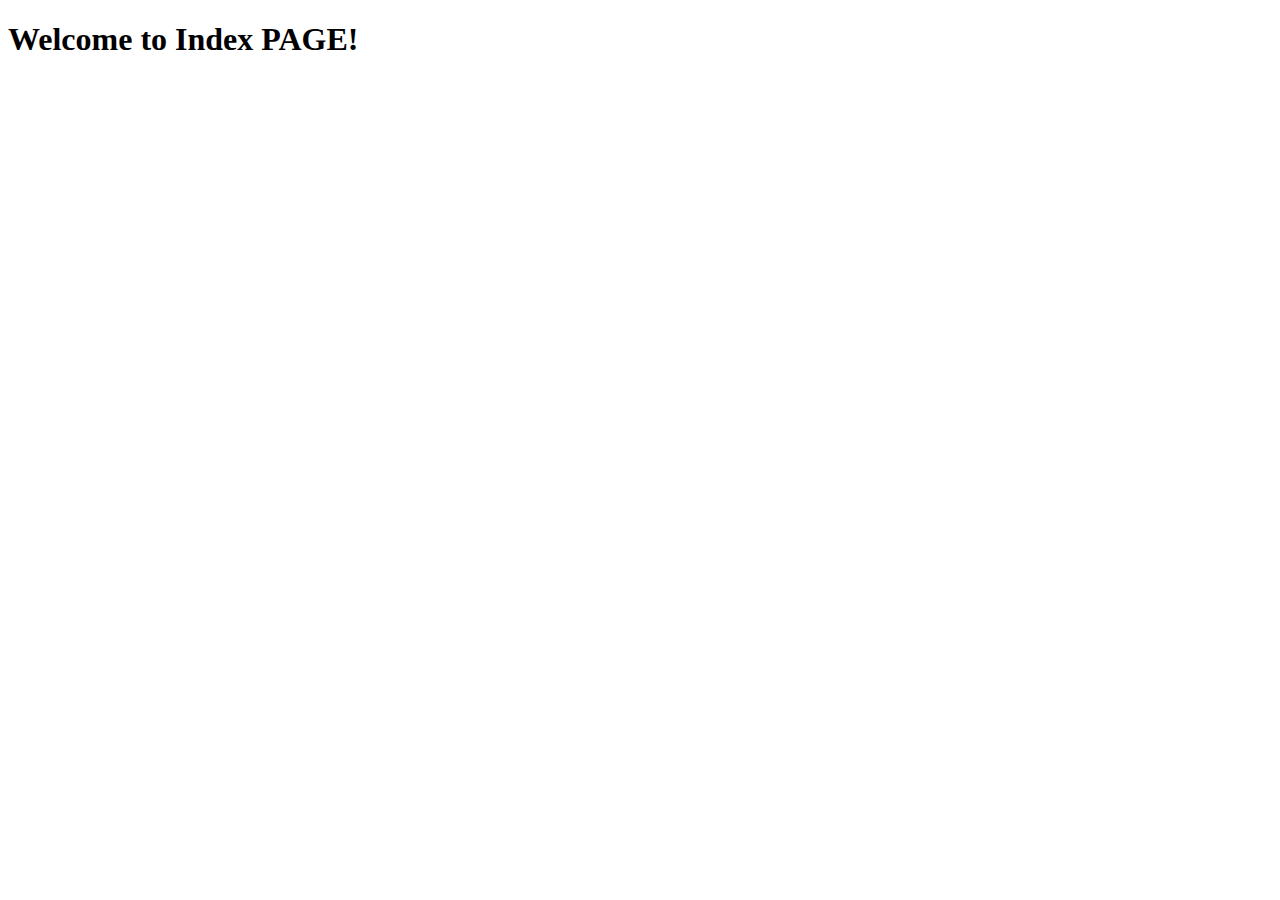
<file: src/main/resources/templates/index.html>
<!DOCTYPE html>
<html xmlns="http://www.w3.org/1999/xhtml" xmlns:th="https://www.thymeleaf.org" xmlns:sec="https://www.thymeleaf.org/thymeleaf-extras-springsecurity3">
<head>
    <title>Spring Security Example</title>
    <link rel="stylesheet" th:href="@{/css/layout.css}"/>
</head>
<body>
<h1>Welcome to Index PAGE!</h1>


</body>
</html>
</file>
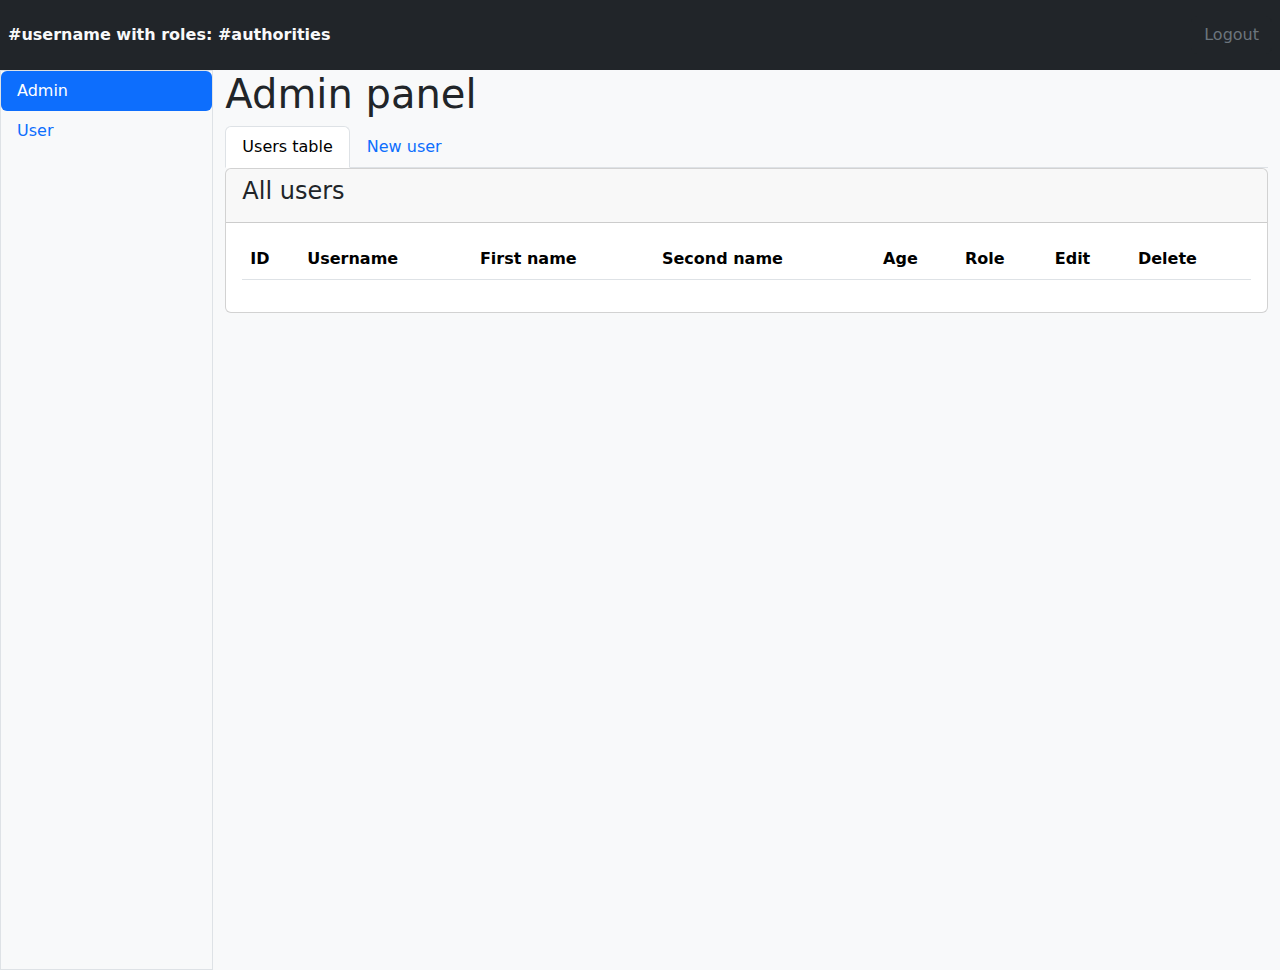
<file: src/main/resources/templates/admin/index.html>
<!DOCTYPE html>
<html xmlns="http://www.w3.org/1999/xhtml" xmlns:th="https://www.thymeleaf.org" lang="">
<head>
    <meta charset="utf-8">
    <meta name="viewport" content="width=device-width, initial-scale=1, shrink-to-fit=no">
    <link href="https://cdn.jsdelivr.net/npm/bootstrap@5.3.0-alpha1/dist/css/bootstrap.min.css" rel="stylesheet">
    <title>its a shit site nobody cares about</title>
</head>
<body>
<div class="container-fluid">
    <div class="row"><!--HEADER -->
        <nav class="navbar bg-dark">
            <div class="float-start text-light fw-bold p-2">
                <span th:text="${currentUser.getUsername().toUpperCase()}">#username</span>
                with roles: <span th:each="authority :${currentUser.getAuthorities()}"
                                  th:text="${authority.getAuthority().toString().substring(5)}">#authorities</span>
            </div>
            <div class="float-end text-light fw-bold p-2">
                <form th:action="@{/logout}" th:method="POST">
                    <input class="btn btn-dark text-secondary" type="submit" value="Logout"/>
                </form>
            </div>
        </nav>
    </div><!--/ HEADER -->
    <div class="row vh-100">
        <div class="col-2 bg-light border gx-0"><!--SIDEBAR -->
            <nav class="nav flex-column nav-pills">
                <a class="nav-link active" href="/admin">Admin</a>
                <a class="nav-link" href="/user">User</a>
            </nav>
        </div><!--/ SIDEBAR -->
        <div class="col-10 bg-light"><!--CONTENT -->
            <div class="tab-pane fade show active">
                <h1>Admin panel</h1>
                <div class="nav nav-tabs" id="nav-tab" role="tablist">
                    <button class="nav-link active" id="user-list-tab" data-bs-toggle="tab" data-bs-target="#user-list"
                            type="button" role="tab"
                            aria-selected="true" aria-controls="user-list">Users table
                    </button>
                    <button class="nav-link" id="new-user-tab" data-bs-toggle="tab" data-bs-target="#new-user"
                            type="button" role="tab"
                            aria-selected="false" aria-controls="new_user">New user
                    </button>
                </div>
            </div>
            <div class="tab-content" id="nav-tabContent"><!--USERS-->
                <div class="tab-pane fade show active" id="user-list" aria-labelledby="user-list-tab" role="tabpanel">
                    <div class="card">
                        <div class="card-header">
                            <h4 class="card-title">All users</h4>
                        </div>
                        <div class="card-body">
                            <table class="table table-striped">
                                <thead>
                                <tr>
                                    <th scope="col">ID</th>
                                    <th scope="col">Username</th>
                                    <th scope="col">First name</th>
                                    <th scope="col">Second name</th>
                                    <th scope="col">Age</th>
                                    <th scope="col">Role</th>
                                    <th scope="col">Edit</th>
                                    <th scope="col">Delete</th>
                                </tr>
                                </thead>
                                <tbody id="users">
                                <!--FOREIGN INCLUDE-->
                                </tbody>
                            </table>
                        </div>
                    </div>
                </div>
                <div class="tab-pane fade" id="new-user" aria-labelledby="new-user-tab" role="tabpanel"><!--NEW USER-->
                    <div class="card">
                        <div class="card-header">
                            <h4 class="card-title">Add new user</h4>
                        </div>
                        <div class="card-body">
                            <div class="row justify-content-center fw-bold">
                                <div class="col-md-3 text-center">
                                    <form class="d-grid gap-1" th:method="POST" th:action="@{/api/user}" id="saveForm">

                                        <label class="form-label" for="username">Username:</label>
                                        <input class="form-control" type="text" name="username" id="username" required/>

                                        <label class="form-label" for="password">Password:</label>
                                        <input class="form-control" type="password" name="password" id="password"
                                               required/>

                                        <label class="form-label" for="first_name">First name:</label>
                                        <input class="form-control" type="text" name="firstName" id="first_name"
                                               required/>

                                        <label class="form-label" for="second_name">Second name:</label>
                                        <input class="form-control" type="text" name="secondName" id="second_name"
                                               required/>

                                        <label class="form-label" for="age">Age:</label>
                                        <input class="form-control" type="text" name="age" id="age" required/>

                                        <label class="form-label" for="roles">Roles:</label>
                                        <select class="form-select" size="2" id="roles" th:name="roles" multiple>
                                            <option th:each="role : ${roles}" th:value="${role.name}"
                                                    th:text="${role.toString().substring(5)}"
                                                    th:selected="${role.name.contains('USER')}">
                                            </option>
                                        </select>
                                        <input class="btn btn-success btn-block my-2" type="submit"
                                               value="Add new user"/>
                                    </form>
                                </div>
                            </div>
                        </div>
                    </div>
                </div><!--/ NEW USER-->
            </div><!--/ USERS-->
        </div><!--/ CONTENT -->
    </div>
</div>
<div class="modal fade" id="modalFrame" data-bs-backdrop="static"
     data-bs-keyboard="false" tabindex="-1" aria-labelledby="modalLabel" aria-hidden="true"><!--MODAL-->
    <div class="modal-dialog">
        <div class="modal-content">
            <div class="modal-header">
                <h5 class="modal-title" id="modal-title">#modal-title</h5>
                <button type="button" class="btn-close" id="close"
                        data-bs-dismiss="modal" aria-label="Close"></button>
            </div>
            <div class="modal-body fw-bold">
                <div class="row justify-content-center">
                    <div class="col-md-5 text-center">
                        <form id="modalForm">

                            <label class="form-label" for="modal-id">ID:</label>
                            <input class="form-control" type="text" name="id" id="modal-id" readonly>

                            <label class="form-label" for="modal-username">Username:</label>
                            <input class="form-control" type="text" name="username" id="modal-username" required>

                            <label class="form-label" for="modal-password">Password:</label>
                            <input class="form-control" type="password" name="password" id="modal-password">

                            <label class="form-label" for="modal-first_name">First name:</label>
                            <input class="form-control" type="text" name="firstName" id="modal-first_name" required/>

                            <label class="form-label" for="modal-second_name">Second name:</label>
                            <input class="form-control" type="text" name="secondName" id="modal-second_name" required/>

                            <label class="form-label" for="modal-age">Age:</label>
                            <input class="form-control" type="text" name="age" id="modal-age" required/>

                            <label class="form-label" for="modal-roles">Roles:</label>
                            <select class="form-select" id="modal-roles" name="roles"
                                    multiple="multiple" size="2" aria-label="role">
                                <option th:each="role : ${roles}"
                                        th:value="${role.name}"
                                        th:text="${role.toString().substring(5)}">
                                </option>
                            </select>

                        </form>
                    </div>
                </div>
            </div>
            <div class="modal-footer">
                <button type="button" class="btn btn-secondary btn-sm" data-bs-dismiss="modal">Close</button>
                <button type="submit" class="btn btn-primary btn-sm" form="modalForm" id="modal-submit"></button>
            </div>
        </div>
    </div>
</div><!--/ MODAL-->
<script src="https://code.jquery.com/jquery-3.6.3.min.js"></script>
<script th:src="@{/js/saveUser.js}"></script>
<script th:src="@{/js/userslist.js}"></script>
<script th:src="@{/js/modal.js}"></script>
<script src="https://cdn.jsdelivr.net/npm/bootstrap@5.3.0-alpha1/dist/js/bootstrap.bundle.min.js"></script>
</body>
</html>
</file>
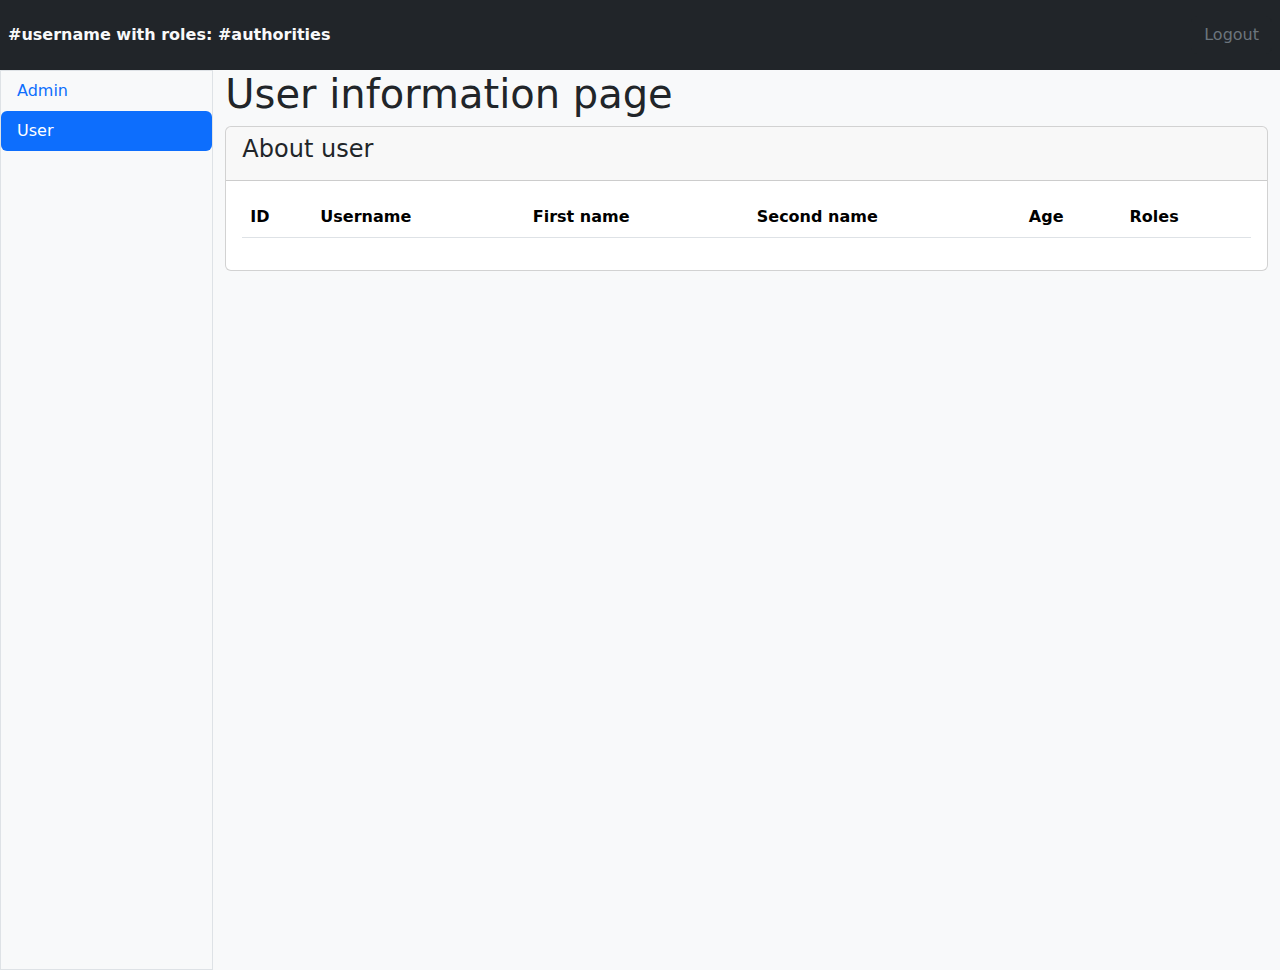
<file: src/main/resources/templates/user/index.html>
<!DOCTYPE html>
<html xmlns="http://www.w3.org/1999/xhtml" xmlns:th="https://www.thymeleaf.org"
      xmlns:sec="https://www.thymeleaf.org/thymeleaf-extras-springsecurity5" lang="en">
<head>
    <meta charset="UTF-8">
    <meta name="viewport" content="width=device-width, initial-scale=1">
    <link href="https://cdn.jsdelivr.net/npm/bootstrap@5.3.0-alpha1/dist/css/bootstrap.min.css" rel="stylesheet">
    <title>Profile page</title>
</head>
<body>
<div class="container-fluid">
    <div class="row"><!--HEADER -->
        <nav class="navbar bg-dark">
            <div class="float-start text-light fw-bold p-2">
                <span th:text="${currentUser.getUsername().toUpperCase()}">#username</span>
                with roles: <span th:each="authority :${currentUser.getAuthorities()}"
                                  th:text="${authority.getAuthority().toString().substring(5)}">#authorities</span>
            </div>
            <div class="float-end text-light fw-bold p-2">
                <form th:action="@{/logout}" th:method="POST">
                    <input class="btn btn-dark text-secondary" type="submit" value="Logout"/>
                </form>
            </div>
        </nav>
    </div><!--/ HEADER -->
    <div class="row vh-100">
        <div class="col-2 bg-light border gx-0"><!--SIDEBAR -->
            <nav class="nav flex-column nav-pills">
                <a class="nav-link" href="/admin" sec:authorize="hasRole('ADMIN')">Admin</a>
                <a class="nav-link active" href="/user">User</a>
            </nav>
        </div><!--/ SIDEBAR -->
        <div class="col-10 bg-light"><!--CONTENT-->
            <h1>User information page</h1>
            <div class="card">
                <div class="card-header">
                    <h4 class="card-title">About user</h4>
                </div>
                <div class="card-body">
                    <table class="table table-striped">
                        <thead>
                        <tr>
                            <th scope="col">ID</th>
                            <th scope="col">Username</th>
                            <th scope="col">First name</th>
                            <th scope="col">Second name</th>
                            <th scope="col">Age</th>
                            <th scope="col">Roles</th>
                        </tr>
                        </thead>
                        <tbody id = "user-info">
                        </tbody>
                    </table>
                </div>
            </div>
        </div><!--/ CONTENT-->
    </div>
</div>

<script src="https://cdn.jsdelivr.net/npm/bootstrap@5.3.0-alpha1/dist/js/bootstrap.bundle.min.js"></script>
<script src="https://code.jquery.com/jquery-3.6.3.min.js"></script>
<script th:src="@{/js/userInfo.js}"></script>
</body>
</html>
</file>
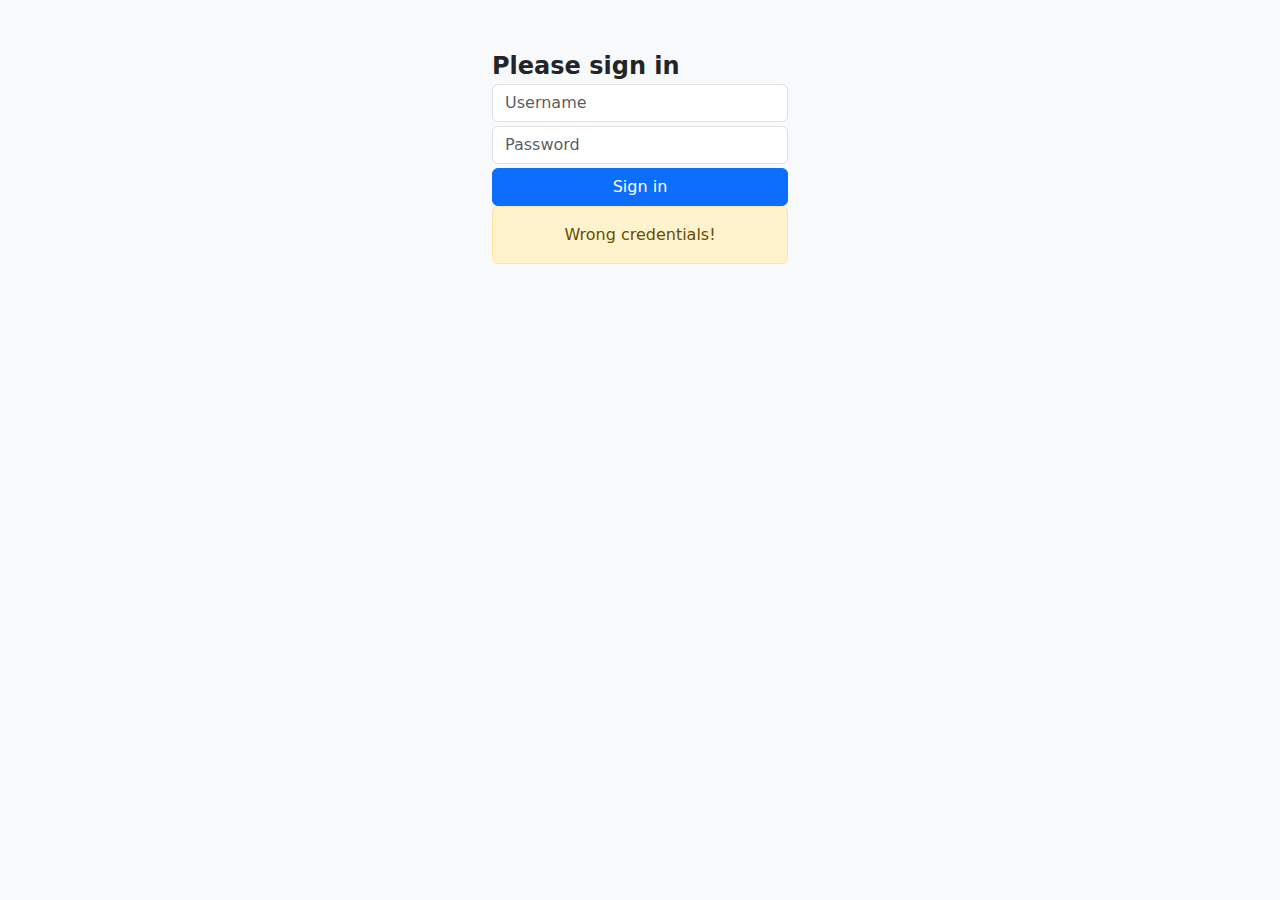
<file: src/main/resources/templates/login.html>
<!DOCTYPE html>
<html xmlns="http://www.w3.org/1999/xhtml" xmlns:th="https://www.thymeleaf.org" lang="en">
<head>
    <meta charset="UTF-8">
    <meta name="viewport" content="width=device-width, initial-scale=1">
    <title>All users</title>
    <link href="https://cdn.jsdelivr.net/npm/bootstrap@5.3.0-alpha1/dist/css/bootstrap.min.css" rel="stylesheet">
</head>
<body>
<div class="container-fluid bg-light" style="height: 100vh">
    <div class="row justify-content-center">
        <div class="col-3 my-5">
            <span class="fw-bold fs-4">Please sign in</span>
            <form action="/login" method="POST">
                <div class="form-group d-grid gap-1">
                    <input type="text" class="form-control" name="username" id="username" placeholder="Username" />
                    <input type="text" class="form-control" name="password" id="password" placeholder="Password" />
                    <input type="submit" class="btn btn-primary" value="Sign in" />
                </div>
                <div th:if="${param.error}" class="alert alert-warning text-center" role="alert">
                    Wrong credentials!
                </div>
            </form>
        </div>
    </div>
</div>
<script src="https://cdn.jsdelivr.net/npm/bootstrap@5.3.0-alpha1/dist/js/bootstrap.bundle.min.js"></script>
</body>
</html>
</file>
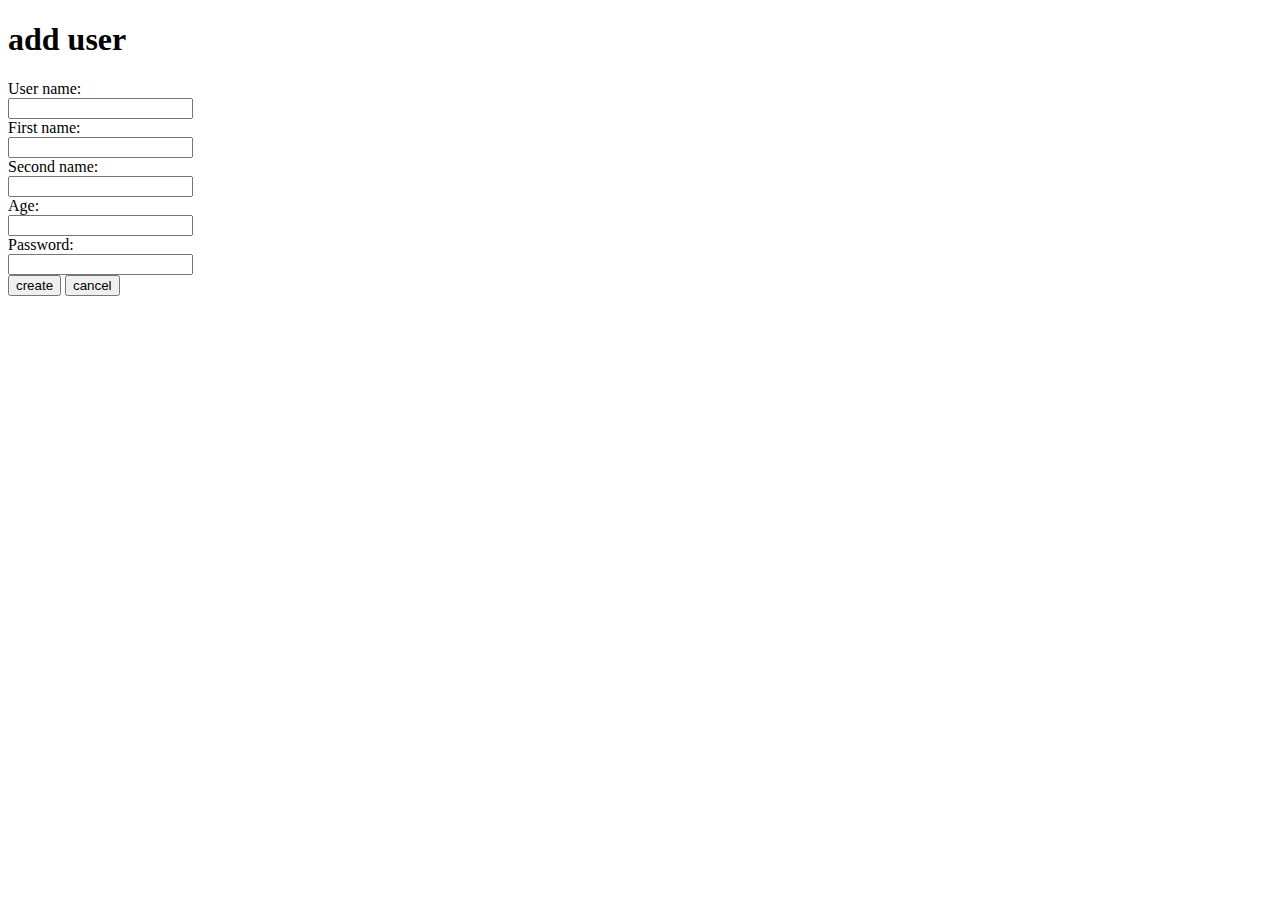
<file: src/main/resources/templates/admin/add.html>
<!DOCTYPE html>
<html lang="en" xmlns:th="http://thymeleaf.org">
<head>
    <meta charset="UTF-8">
    <title>#add</title>
    <link rel="stylesheet" th:href="@{/css/layout.css}"/>
</head>
<body>
<h1>add user</h1>
<form th:method="POST" th:action="@{/}" th:object="${user}">
    <div>
        <label for="user_name">User name:</label>
        <br/>
        <input type="text" th:field="*{userName}" id="user_name" required/>
        <div class="er" th:if="${#fields.hasErrors('userName')}" th:errors="*{user_name}"></div>
    </div>
    <div>
        <label for="first_name">First name:</label>
        <br/>
        <input type="text" th:charset="utf-8" th:field="*{firstName}" id="first_name" required/>
        <div class="er" th:if="${#fields.hasErrors('firstName')}" th:errors="*{firstName}"></div>
    </div>
    <div>
        <label for="second_name">Second name:</label>
        <br/>
        <input type="text" th:charset="utf-8" th:field="*{secondName}" id="second_name" required/>
        <div class="er" th:if="${#fields.hasErrors('secondName')}" th:errors="*{secondName}"></div>
    </div>
    <div>
        <label for="age">Age:</label>
        <br/>
        <input type="text" th:field="*{age}" id="age" required/>
        <div class="er" th:if="${#fields.hasErrors('age')}" th:errors="*{age}"></div>
    </div>
    <div>
        <label for="password">Password:</label>
        <br/>
        <input type="text" th:field="*{password}" id="password" required/>
        <div class="er" th:if="${#fields.hasErrors('password')}" th:errors="*{password}"></div>
    </div>
    <input type="submit" value="create"/>
    <input type="button" value="cancel" onclick="window.location.href='/'"/>
</form>
</body>
</html>
</file>
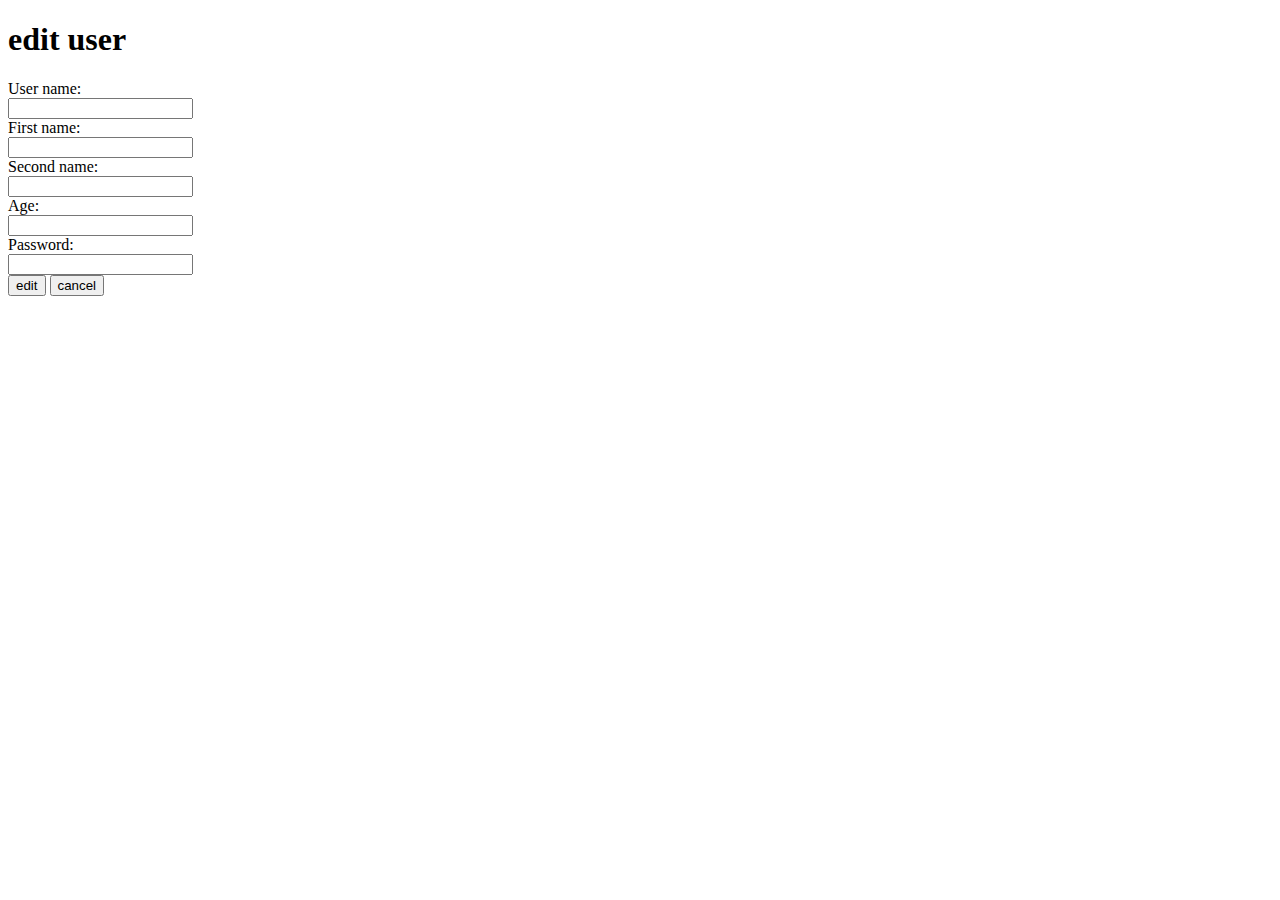
<file: src/main/resources/templates/admin/edit.html>
<!DOCTYPE html>
<html lang="en" xmlns:th="http://thymeleaf.org">
<head>
    <meta charset="UTF-8">
    <title>#edit</title>
    <link rel="stylesheet" th:href="@{/css/layout.css}"/>
</head>
<body>
<h1>edit user</h1>
<form th:method="PATCH" th:action="@{/user_{id}(id=${user.getId()})}" th:object="${user}">
    <div>
        <label for="user_name">User name:</label>
        <br/>
        <input type="text" th:field="*{userName}" id="user_name" required/>
        <div th:if="${#fields.hasErrors('userName')}" th:errors="*{user_name}"></div>
    </div>
    <div>
        <label for="first_name">First name:</label>
        <br/>
        <input type="text" th:field="*{firstName}" id="first_name" required/>
        <div th:if="${#fields.hasErrors('firstName')}" th:errors="*{firstName}"></div>
    </div>
    <div>
        <label for="second_name">Second name:</label>
        <br/>
        <input type="text" th:field="*{secondName}" id="second_name" required/>
        <div th:if="${#fields.hasErrors('secondName')}" th:errors="*{secondName}"></div>
    </div>
    <div>
        <label for="age">Age:</label>
        <br/>
        <input type="text" th:field="*{age}" id="age" required/>
        <div th:if="${#fields.hasErrors('age')}" th:errors="*{age}"></div>
    </div>
    <div>
        <label for="password">Password:</label>
        <br/>
        <input type="text" th:field="*{password}" id="password" required/>
        <div th:if="${#fields.hasErrors('password')}" th:errors="*{password}"></div>
    </div>
    <input type="submit" value="edit"/>
    <input type="button" value="cancel" onclick="window.location.href='/view'"/>
</form>
</body>
</html>
</file>
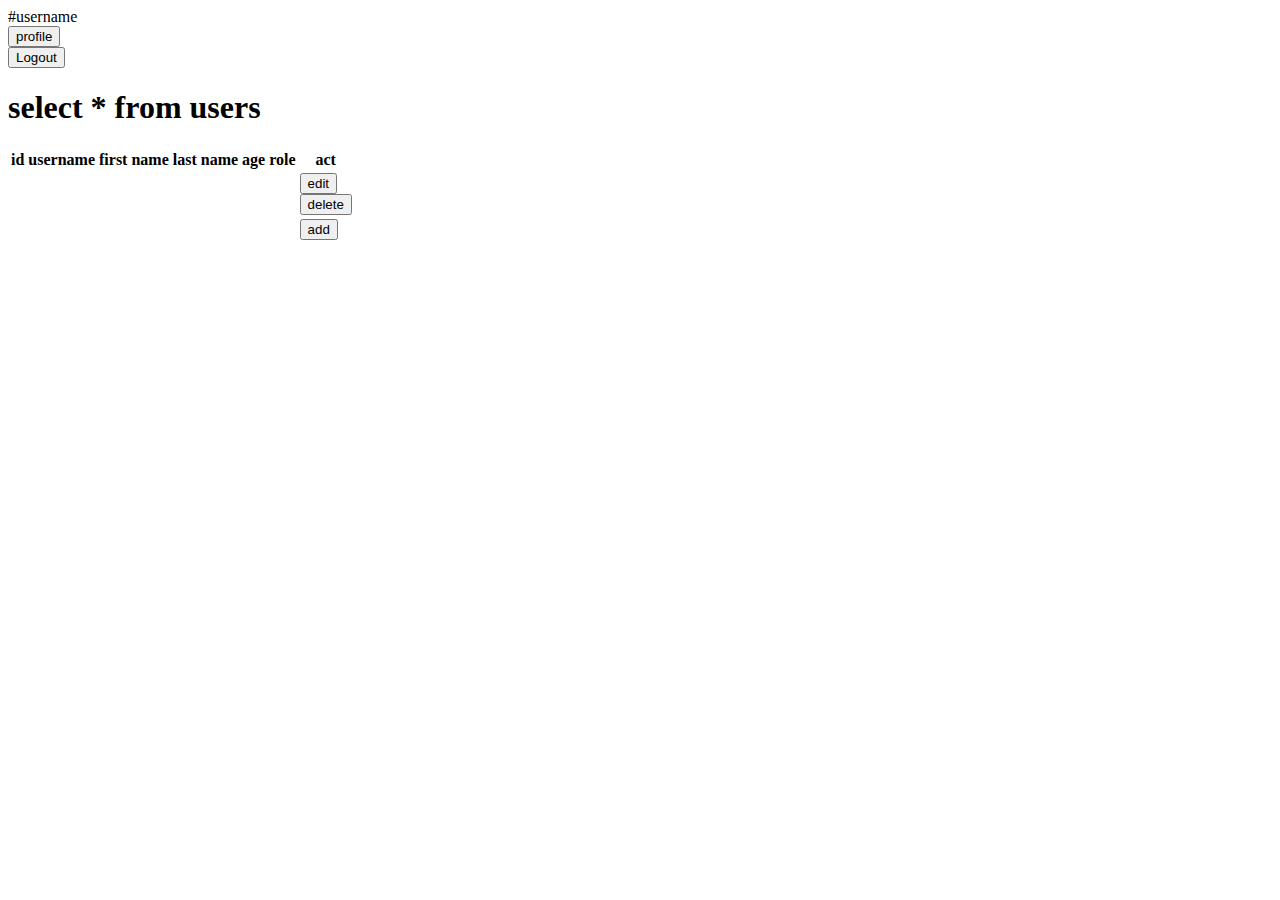
<file: src/main/resources/templates/admin/users.html>
<!DOCTYPE html>
<html xmlns="http://www.w3.org/1999/xhtml" xmlns:th="https://www.thymeleaf.org"
      xmlns:sec="https://www.thymeleaf.org/thymeleaf-extras-springsecurity5">
<head>
    <meta charset="UTF-8">
    <title>#users</title>
    <link rel="stylesheet" th:href="@{/css/layout.css}"/>
</head>
<body>
<div sec:authorize="isAuthenticated()">
    <div>
        <span th:text="${currentUser.getUsername()}">#username</span>
    </div>
    <div>
        <input type="button" value="profile" onclick="window.location.href='/user'"/>
    </div>
    <form th:action="@{/logout}" th:method="POST">
        <input type="submit" value="Logout"/>
    </form>
</div>
<h1>select * from users</h1>
<table>
    <tr>
        <th>id</th>
        <th>username</th>
        <th>first name</th>
        <th>last name</th>
        <th>age</th>
        <th>role</th>
        <th>act</th>
    </tr>
    <tr th:block th:each="user : ${users}" class="user-row">
        <td th:text="${user.getId()}"></td>
        <td th:text="${user.getUsername()}"></td>
        <td th:text="${user.getFirstName()}"></td>
        <td th:text="${user.getSecondName()}"></td>
        <td th:text="${user.getAge()}"></td>
        <td th:text="${user.getRoles()}"></td>
        <td class="buttons">
            <form th:method="GET" th:action="@{/admin/{id}/edit(id=${user.getId()})}">
                <input type="submit" value="edit"/>
            </form>
            <form th:method="DELETE" th:action="@{/admin/{id}(id=${user.getId()})}">
                <input type="submit" value="delete"/>
            </form>
        </td>
    </tr>
    <tr>
        <td colspan="6">&nbsp;</td>
        <td>
            <input type="button" value="add" onclick="window.location.href='admin/add'"/>
        </td>
    </tr>
</table>
</body>
</html>
</file>
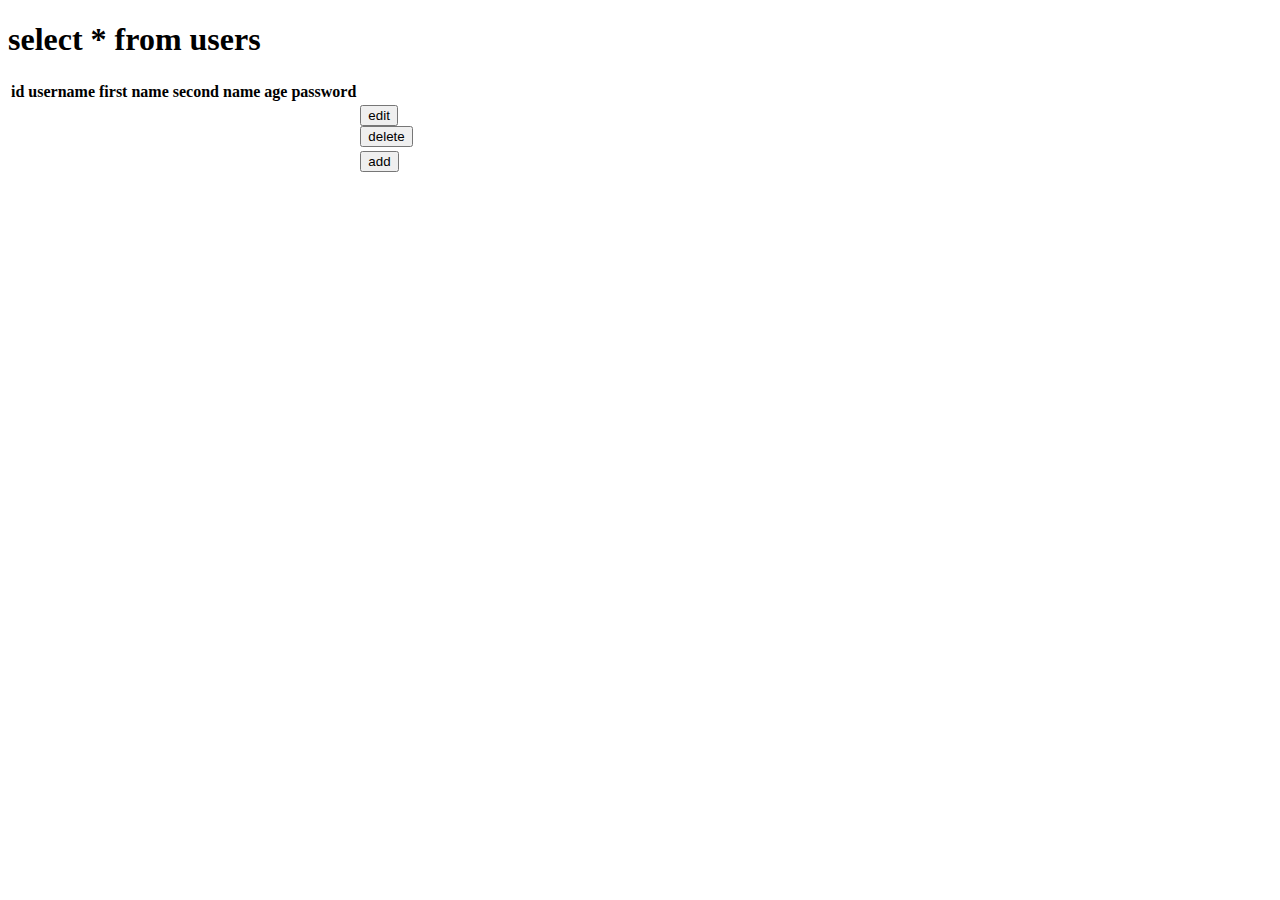
<file: src/main/resources/templates/admin/view.html>
<!DOCTYPE html>
<html lang="en" xmlns:th="http://www.thymeleaf.org">
<head>
    <meta charset="UTF-8">
    <title>#user</title>
    <link rel="stylesheet" th:href="@{/css/layout.css}"/>
</head>
<body>
<h1>select * from users</h1>
<table>
    <tr>
        <th>id</th>
        <th>username</th>
        <th>first name</th>
        <th>second name</th>
        <th>age</th>
        <th>password</th>
        <th>&nbsp</th>
    </tr>
    <tr th:block th:each="user : ${users}">
        <td th:text="${user.getId()}"></td>
        <td th:text="${user.getUserName()}"></td>
        <td th:text="${user.getFirstName()}"></td>
        <td th:text="${user.getSecondName()}"></td>
        <td th:text="${user.getAge()}"></td>
        <td th:text="${user.getPassword()}"></td>
        <td class="buttons">
            <form th:method="GET" th:action="@{/user_{id}/edit(id=${user.getId()})}">
                <input type="submit" value="edit"/>
            </form>
            <form th:method="DELETE" th:action="@{/user_{id}(id=${user.getId()})}">
                <input type="submit" value="delete"/>
            </form>
        </td>
    </tr>
    <tr>
        <td colspan="6">&nbsp</td>
        <td class="add"><input type="button" value="add" onclick="window.location.href='add'"/></td>
    </tr>
</table>
</body>
</html>
</file>
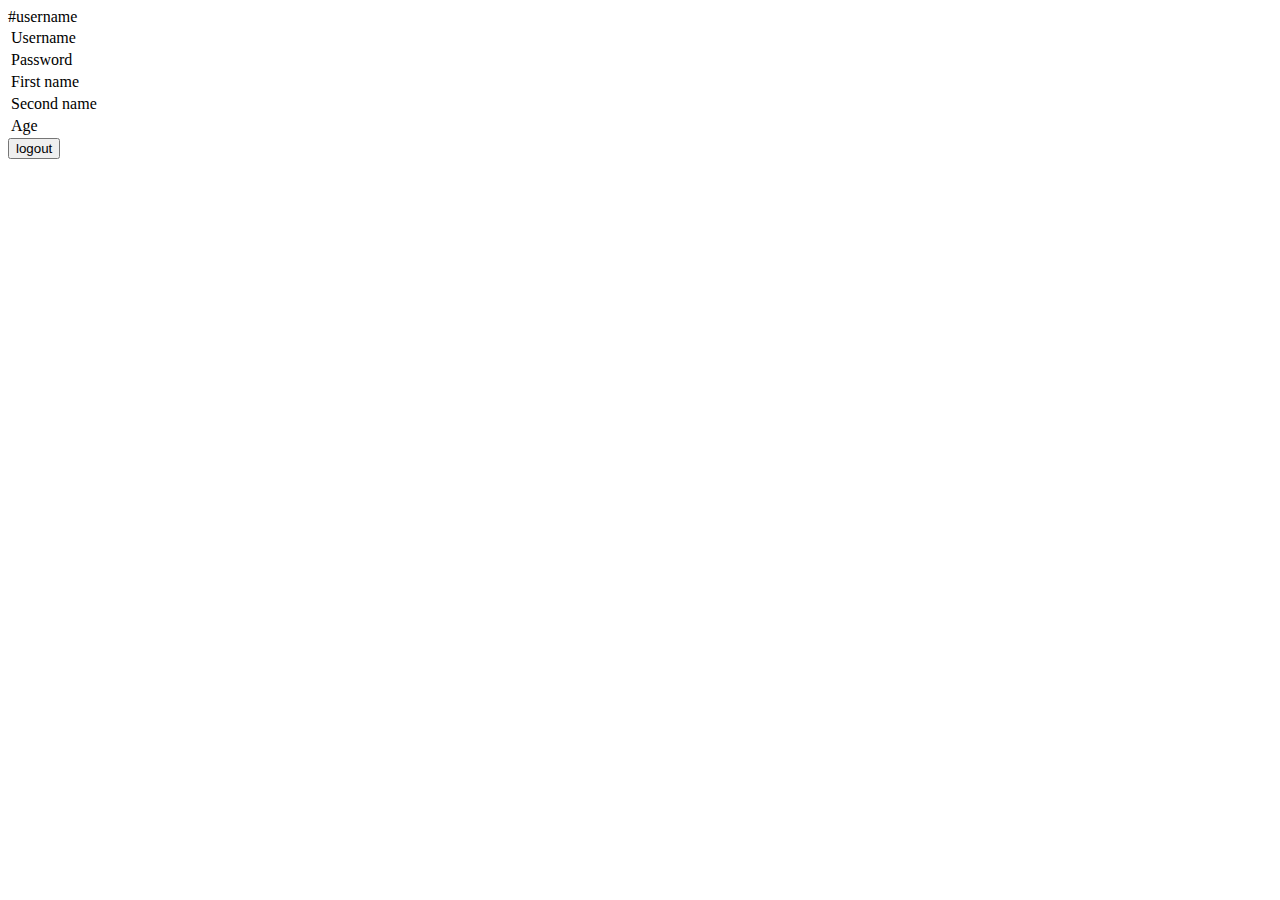
<file: src/main/resources/templates/user/profile.html>
<!DOCTYPE html>
<html xmlns="http://www.w3.org/1999/xhtml" xmlns:th="https://www.thymeleaf.org"
      xmlns:sec="https://www.thymeleaf.org/thymeleaf-extras-springsecurity5">
<head>
    <title>#profile</title>
    <link rel="stylesheet" th:href="@{/css/layout.css}"/>
</head>
<body>
<div sec:authorize="isAuthenticated()">
    <div>
        <span th:text="${currentUser.getUsername()}">#username</span>
    </div>
</div>
<table>
    <tr>
        <td>Username</td>
        <td th:text="${currentUser.getUsername()}">
        </td>
    </tr>
    <tr>
        <td>Password</td>
        <td th:text="${currentUser.getPassword()}">
    </tr>
    <tr>
        <td>First name</td>
        <td th:text="${currentUser.getFirstName()}">
    </tr>
    <tr>
        <td>Second name</td>
        <td th:text="${currentUser.getSecondName()}">
    </tr>
    <tr>
        <td>Age</td>
        <td th:text="${currentUser.getAge()}">
    </tr>
</table>
<form th:action="@{/logout}" th:method="POST">
    <input type="submit" value="logout"/>
</form>
</body>
</html>
</file>
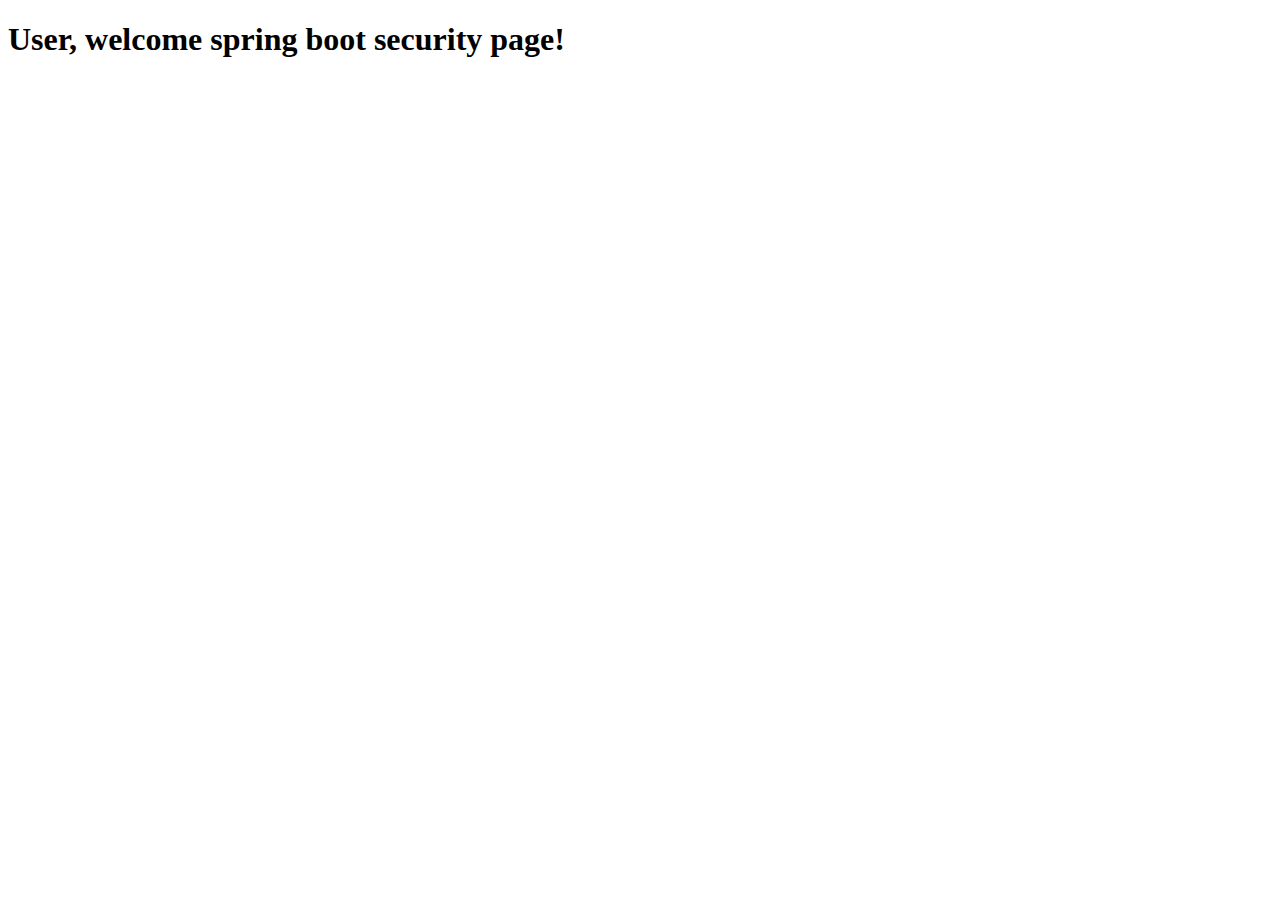
<file: src/main/resources/templates/user/user.html>
<!DOCTYPE html>
<html xmlns="http://www.w3.org/1999/xhtml" xmlns:th="https://www.thymeleaf.org" xmlns:sec="https://www.thymeleaf.org/thymeleaf-extras-springsecurity3">
<head>
    <title>Spring Security Example</title>
</head>
<body>
<h1>User, welcome spring boot security page!</h1>


</body>
</html>
</file>
